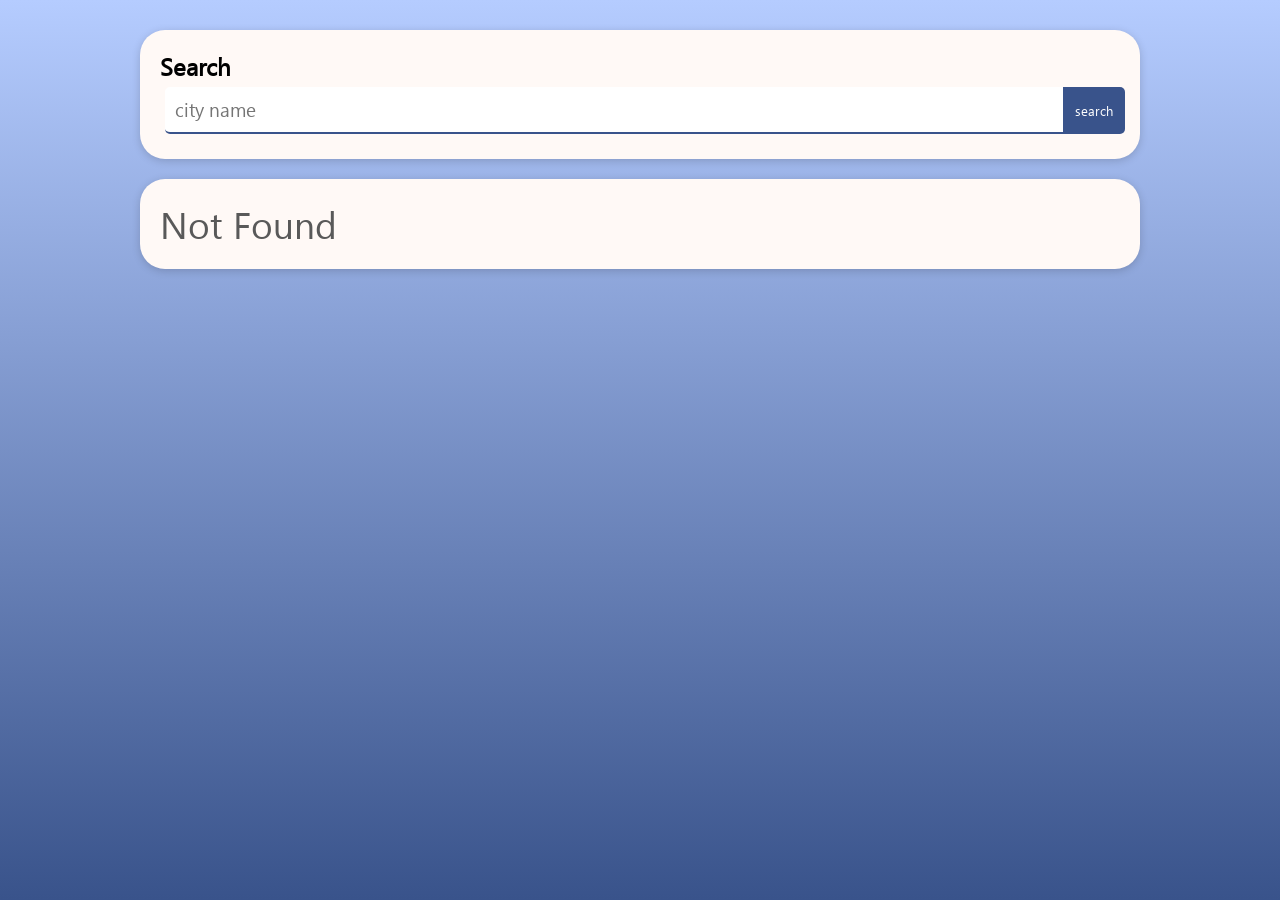
<file: searchcity/index.html>
<!DOCTYPE html>
<html lang="en">
<head>
    <meta charset="UTF-8">
    <meta name="viewport" content="width=device-width, initial-scale=1.0">
    <title>Document</title>
    <link rel="stylesheet" href="../main.css">
    <link rel="stylesheet" href="search.css">
</head>
<body>
    <article id="main">
        <section id="search_bar_container">
            <h2>Search</h2>
            <!-- <div class="searchbar">
                <input type="text">
                <button>click to search</button>
            </div> -->
            <div class="searchbar_navmenu melokii">
                <input type="text" class="search" name="search_city" placeholder="city name" id="search_input">
                <button class="confirm" id="search_btn">search</button>
            </div>
        </section>
        <section id="search_result">
            <ul id="search_result_container" class="location_list"></ul>
        </section>
    </article>
    <script type="module" src="./search.js"></script>
</body>
</html>
</file>
<file: main.css>
:root {
    --light-blue: #b5ccff;
    --normal-blue: #39538b;
    --text-color: #000000;
    --regular-white: #fff9f6;
    --pure-white: #fff;
    --secondary-gray: #595959;
    --SPECIAL-BTN-TEXT: #fff;
}
/* .dark-mode {
    --light-blue: #274385;
    --normal-blue: #1a2746;
    --text-color: #fff;
    --regular-white: #1a1a1a;
    --pure-white: #312c5e;
    --secondary-gray: #bfbfbf;
    --SPECIAL-BTN-TEXT: #fff;
} */
 @font-face {
    font-family: barlow;
    src: url(./resources/Barlow\ Medium.ttf);
}
@font-face {
    font-family: segoe_semilight;
    src: url(./resources/Segoe\ UI\ Semilight.ttf);
}
@font-face {
    font-family: segoe_symbol;
    src: url(./resources/Segoe\ UI\ Symbol.ttf);
}
.f_barlow {
    font-family: barlow !important;
}

*{
    padding: 0px;
    margin: 0px;
    font-family: segoe_symbol;

}

html {
    min-height: 100%;
    background: linear-gradient(0deg, var(--normal-blue), var(--light-blue));
    background-attachment: fixed;
    /* position: relative; */
}
body {
    min-height: 100vh;
    background: transparent;
    /* overflow:auto; */
    overflow-y: auto;
    overflow-x: hidden;
}
.searchbar_navmenu {
    --border-rad: 5px;
    display: flex;
    flex-direction: row;
    flex-wrap: nowrap;
    margin: 0 auto;
}
.searchbar_navmenu > .search {
    flex: 1;
    outline: none;
    /* border: 2px solid transparent; */
    border: none;
    border-bottom: 2px solid var(--normal-blue);
    padding: 10px;
    border-radius: var(--border-rad) 0px 0px var(--border-rad);
}
.searchbar_navmenu > .confirm {
    background-color: var(--normal-blue);
    border: 2px solid transparent;
    border-radius: 0px var(--border-rad) var(--border-rad) 0px;
    color: var(--pure-white);
    padding: 10px;
    transition: all 0.2s;
}
.searchbar_navmenu > .confirm:hover {
    background-color: var(--pure-white);
    color: var(--normal-blue);
    border-color: var(--normal-blue);
    cursor: pointer;
}

.navbar {
    background-color: var(--regular-white);
    box-shadow: 0 2px 10px rgba(0, 0, 0, 0.1);
    position: sticky;
    top: 0;
    z-index: 100;
    width: 100%;
    box-sizing: border-box;
    height: 10vh;
}

.nav-container {
    display: flex;
    justify-content: space-between;
    align-items: center;
    padding: 1rem 1rem;
    max-width: 100%;
}

.logo img {
    height: 3em;
}

.logo a {
    font-size: 2rem; /* 从1.5rem增加到2rem */
    font-weight: bold;
    color: var(--normal-blue);
    text-decoration: none;
    text-wrap-mode: nowrap;
    text-overflow: clip;
    overflow: hidden;
}

/* .nav-menu {
    display: flex;
    list-style: none;
} */
.nav-menu {
    position: fixed;
    /* right: -100%; */
    right: 0;
    transform: translateX(100%);
    top: 10vh;
    height: 70vh;
    display: flex;
    flex-direction: column;
    background-color: var(--regular-white);
    width: 25%;
    /* text-align: center; */
    transition: transform 0.3s ease-in-out;
    box-shadow: 0 10px 20px rgba(0, 0, 0, 0.1);
    padding: 1rem;
    /* padding-top: 80px; */
    box-sizing: border-box;
    overflow: auto;
    list-style: none;
    z-index: 5201314;
}
.nav-menu.active {
    /* right: 0; */
    transform: translateX(0);
}
.nav-menu li {
    list-style-type: none;
}

.nav-item {
    margin-bottom: 2rem;
}

.nav-link {
    text-decoration: none;
    font-weight: 500;
    font-size: 1.5rem;
    transition: color 0.3s;
    cursor: pointer;
    color: var(--text-color);
}

a.nav-link:hover,
a.nav-link.active {
    color: var(--normal-blue);
}

.hamburger {
    display: flex;
    flex-direction: column;
    cursor: pointer;
    margin-right: 14px;
}

.bar {
    width: 25px;
    height: 3px;
    background-color: #333;
    margin: 3px 0;
    transition: 0.3s;
}

#main_temperature {
    font-size: 3rem;
    color: var(--text-color);
    text-align: right;
}
#main_cityname {
    font-size: 3rem;
    color: var(--text-color);
}

#display_position {
    color: var(--text-color);
}

.location_list_container {
    display: flex;
    flex-direction: column;
}
#location_list:empty::after {
    content: 'No Saved City';
    color: var(--secondary-gray);
}
.location_list .location_list_item {
    /* border: 1px solid var(--text-color); */
    border-bottom: 3px solid var(--normal-blue);
    background-color: var(--pure-white);
    box-shadow: 0 10px 20px rgba(0, 0, 0, 0.05);
    margin: 5px 0;
    padding: 7px;
    display: flex;
    flex-direction: row;
    justify-content: space-between;
    color: var(--text-color);
}
.location_list .location_list_item > a {
    text-decoration: none;
    color: inherit;
    font-family: barlow;
}
.location_list .location_list_item > a:hover {
    text-decoration: underline;
    color: var(--normal-blue);
}

.delete_saved_city_btn {
    background-color: var(--normal-blue);
    color: var(--pure-white);
    padding: 5px;
    border-radius: 0px;
    border: 2px solid transparent;
    outline: none;
    cursor: pointer;
    transition: all 0.2s;
}
.delete_saved_city_btn:hover {
    background-color: transparent;
    border-color: var(--normal-blue);
    color: var(--normal-blue);
}
.DISPLAY_current_cityname {
    color: var(--text-color);
    font-family: barlow;
}

.DISPYAY_temperature {
    color: var(--normal-blue);
}

.DISPLAY_visibility,
.DISPLAY_wind_direction,
.DISPLAY_wind_speed,
.DISPLAY_humidity {
    color: var(--normal-blue);
    font-weight: 600;
}

#display_transit {
    color: var(--text-color);
}
#display_current_weathertext {
    text-align: right;
    font-size: 1.03em;
}

article#main {
    /* height: 90vh; */
    max-width: 1000px;
    margin: 0 auto;
    padding: 30px;
}
#main > section {
    display: flex;
    /* padding:; */
    flex-direction: row;
    justify-content: space-between;
    align-items: center;
    flex-wrap: wrap;
    margin-bottom: 20px;
    border-radius: 25px;
    padding: 20px;
    background-color: var(--regular-white);
    box-shadow: 0 2px 8px rgba(0,0,0,0.17);
}
section#small_map {
    flex-direction: column;
    align-items: flex-start;
}
section#wind_info {
    padding: 5px;
    justify-content: space-around;
}
section#wind_info > .wind_info_parts {
    display: flex;
    flex-direction: column;
    align-items: center;
    margin: 10px;
    color: var(--text-color);
}
section#hourly_forecast {
    flex-direction: column;
    align-items: flex-start;
}
#hourly_forecast_list {
    display: flex;
    flex-direction: row;
    padding: 5px;
    width: 100%;
    overflow: auto;
    overflow-y: hidden;
}
#hourly_forecast_list:empty::after {
    content: 'No Available Forecast';
    color: var(--secondary-gray);
}
#hourly_forecast_list > .hourly_forecast_item {
    border-radius: 10px;
    /* border: 1px solid var(--text-color); */
    box-shadow: 0 4px 12px rgba(0,0,0,0.2);
    min-width: 5rem;
    max-width: 5rem;
    margin: 5px;
    background-color: var(--pure-white);
    padding-bottom: 7px;
}
#hourly_forecast_list > .hourly_forecast_item img {
    border-radius: 10px 10px 0px 0px;
    width: 100%;
}
#hourly_forecast_list > .hourly_forecast_item .hourly_forecast_item_detail {
    text-align: center;
    color: var(--text-color);
}
#hourly_forecast_list > .hourly_forecast_item .hourly_forecast_item_detail > span > strong {
    color: var(--normal-blue);
}

.tab {
    /* width: 500px; */
    overflow: hidden;
    /* border: 1px solid black; */
}

.tab button {
    background-color: transparent;
    border: none;
    border-bottom: 3px solid transparent;
    outline: none;
    padding: 10px 15px;
    font-weight: bold;
    font-size: 1.05em;
    cursor: pointer;
    color: var(--text-color);
}

/* .tab button:hover {
    background: rgb(165, 5, 5);
} */

.tab button.active {
    border-bottom: 3px solid var(--normal-blue);
}

.tabcontent {
    padding: 12px;
    line-height: 21px;
    display: none;
    color: var(--text-color);
}

section#sunlight {
    flex-direction: column;
    align-items: flex-start;
}

.sunlight_content {
    display: flex;
    flex-direction: row;
    align-items: center;
    justify-content: flex-start;
    flex-wrap: wrap;
}
.sunlight_content > .sunlight_content_transit {
    display: flex;
    flex-direction: column;
    text-align: center;
    margin: 5px 30px;
    color: var(--text-color);
}

.normal_sunlight {
    color: var(--text-color);
}

.civil_twilight {
    color: var(--text-color);
}

.nautical_twilight {
    color: var(--text-color);
}

.astronomical_twilight {
    color: var(--text-color);
}

section#daily_forecast {
    flex-direction: column;
    align-items: flex-start;
}
#daily_forecast > #daily_forecast_list {
    width: 100%;
}
#daily_forecast_list:empty::after{
    content: 'No Forecasts';
    color: var(--secondary-gray);
}

h1, h2, h3, h4, h5, h6 {
    color: var(--text-color);
}

p {
    color: var(--text-color);
}

span {
    color: var(--text-color);
}

.forecast_card {
    background: var(--pure-white);
    border-radius: 12px;
    box-shadow: 0 4px 12px rgba(0,0,0,0.08);
    margin: 16px auto;
    /* max-width: 450px; */
    overflow: hidden;
    font-family: system-ui, -apple-system, sans-serif;
}

.forecast_card > .card_main {
    display: flex;
    align-items: center;
    padding: 16px;
    gap: 12px;
}

.forecast_card > .card_main > .weather_summary {
    display: flex;
    align-items: center;
    flex-wrap: wrap;
    gap: 12px;
    flex: 1;
}

.forecast_card > .card_main > .weather_summary > .weather_icon {
    width: 5rem;
    height: auto;
    border-radius: 7px;
    object-fit: cover;
}

.forecast_card > .card_main > .weather_summary > .weather_info > .name {
    margin: 0;
    font-size: 1.1rem;
    font-weight: 600;
    color: var(--text-color);
}

.forecast_card > .card_main > .weather_summary > .weather_info > .short_forecast {
    margin: 2px 0 0;
    font-size: 0.85rem;
    color: var(--secondary-gray);
}

/* 温度 */
.forecast_card > .card_main > .temperature {
    font-size: 1.4rem;
    font-weight: 700;
    color: var(--normal-blue);
    padding: 0 8px;
}

/* 展开按钮 */
.forecast_card > .card_main > .expand_btn {
    background: #f2f2f7;
    border: none;
    border-radius: 8px;
    width: 34px;
    height: 34px;
    cursor: pointer;
    display: flex;
    align-items: center;
    justify-content: center;
    padding: 0;
    transition: background 0.2s ease;
}

.forecast_card > .card_main > .expand_btn:hover {
    background: #e5e5ea;
}

.forecast_card > .card_main > .expand_btn > svg {
    width: 20px;
    height: 20px;
    stroke: var(--secondary-gray);
    transition: transform 0.3s cubic-bezier(0.4, 0, 0.2, 1);
}

/* 展开状态下的 SVG 旋转 */
.forecast_card.is-expanded > .card_main > .expand_btn > svg {
    transform: rotate(180deg);
}

/* 详细信息容器 - 使用 Grid 实现平滑动画 */
.forecast_card > .card_details {
    display: grid;
    grid-template-rows: 0fr;
    transition: grid-template-rows 0.3s ease;
}

.forecast_card.is-expanded > .card_details {
    grid-template-rows: 1fr;
}

/* 详细信息内部容器 */
.card_details > .details_inner {
    overflow: hidden;
    padding: 0 16px;
}

.forecast_card.is-expanded > .card_details > .details_inner {
    padding-bottom: 16px;
}

.forecast_card > .card_details > .details_inner > hr {
    border: 0;
    border-top: 1px solid var(--secondary-gray);
    margin: 0 0 12px 0;
}

.forecast_card > .card_details > .details_inner > .detailed_forecast {
    font-size: 0.9rem;
    line-height: 1.6;
    color: var(--text-color);
    margin: 0;
}

.forecast_card > .card_details > .details_inner > .extra_stats {
    margin-top: 12px;
    display: flex;
    gap: 16px;
    font-size: 0.8rem;
    color: var(--secondary-gray);
}

.forecast_card > .card_main > .weather_summary > .weather_info {
    display: flex;
    flex-direction: column;
}

.forecast_card > .card_main > .weather_summary > .weather_info > .date_label {
    font-size: 0.75rem;
    font-weight: 700;
    color: var(--normal-blue);
    letter-spacing: 0.5px;
    margin-bottom: 2px;
    opacity: 0.8;
}

.forecast_card > .card_main > .weather_summary > .weather_info > .name {
    margin: 0;
    font-size: 1.1rem;
    line-height: 1.2;
    color: var(--text-color);
}

section#notice_when_use_paramurl {
    display: none;
}

.info {
    --debug: #138e00;
    --log: #509AF8;
    --warn: #ff8c00;
    --error: #d10000;

    position: fixed;
    top: 5vh;
    right: -140%;
    min-width: 320px;
    max-width: 90vw;
    padding: 12px;
    display: flex;
    flex-direction: row;
    align-items: center;
    justify-content: start;
    background: #509AF8;
    border-radius: 8px;
    box-shadow: 0px 0px 5px -3px #111;
    z-index: 10001;
    margin-right: 5px;
    transition: 0.2s;
}
.info.debug {
    background-color: var(--debug);
}
.info.log {
    background-color: var(--normal-blue);
}
.info.warn {
    background-color: var(--warn);
}
.info.error {
    background-color: var(--error);
    
}
.info.error > .info__title {
    font-weight: 700;
}

.info.show {
    right: 0;
}

.info__icon {
    width: 20px;
    height: 20px;
    transform: translateY(-2px);
    margin-right: 8px;
}

.info__icon path {
    fill: #fff;
}

.info__title {
    font-weight: 500;
    font-size: 14px;
    color: #fff;
}

.info__close {
    width: 20px;
    height: 20px;
    cursor: pointer;
    margin-left: auto;
}

.info__close path {
    fill: #fff;
}

#small_map_container {
    width: 100%;
    aspect-ratio: 2/1;
    object-fit: contain;
}

/* From Uiverse.io by barisdogansutcu */ 
svg.loading_shower {
 width: 3.25em;
 transform-origin: center;
 animation: rotate4 2s linear infinite;
}

.loading_shower circle {
 fill: none;
 stroke: var(--normal-blue);
 stroke-width: 2;
 stroke-dasharray: 1, 200;
 stroke-dashoffset: 0;
 stroke-linecap: round;
 animation: dash4 1.5s ease-in-out infinite;
}

li.sub_control {
    display: flex;
    flex-direction: row;
    justify-content: space-between;
}

dialog.dialog {
    border: 2px solid var(--normal-blue);
    border-radius: 20px;
    padding: 30px;
    margin: auto;
}
.dialog > .share_display_url {
    margin: 40px;
    padding: 7px;
    color: var(--normal-blue);
    cursor: pointer;
    position: relative;
}
.share_display_url::after {
    content: attr(data-tip);
    position: absolute;
    left: 50%;
    bottom: 100%;
    transform: translateX(-50%);
    background: rgba(0,0,0,0.7);
    color: #fff;
    padding: 6px 10px;
    border-radius: 4px;
    white-space: nowrap;
    opacity: 0;
    pointer-events: none;
    transition: opacity .2s;
    margin-top: 6px;
}
.share_display_url:hover::after {
    opacity: 1;
}
.share_display_url:hover {
    text-decoration: underline;
}

.dialog .content.error {
    border: 2px solid #fd0606;
    background-color: rgba(255, 85, 85, 0.3);
    border-radius: 10px;
    padding: 20px;
    /* color: var(--pure-white); */
    font-size: 30px;
}

@keyframes rotate4 {
 100% {
  transform: rotate(360deg);
 }
}

@keyframes dash4 {
 0% {
  stroke-dasharray: 1, 200;
  stroke-dashoffset: 0;
 }

 50% {
  stroke-dasharray: 90, 200;
  stroke-dashoffset: -35px;
 }

 100% {
  stroke-dashoffset: -125px;
 }
}


@media screen and (max-width: 1000px) {
    .nav-menu {
        width: 50%;
    }
}


@media screen and (max-width: 785px) {
    .nav-menu {
        width: 90%;
    }
    #main_cityname {
        font-size: 2rem;
    }
    #display_current_weathertext {
        text-align: left;
    }
    #small_map_container {
        aspect-ratio: 2/3;
        object-fit: contain;
    }
    #main_temperature {
        text-align: left;
    }

}
</file>
<file: searchcity/search.css>
section#search_bar_container {
    flex-direction: column;
    align-items: flex-start;
}
.searchbar_navmenu.melokii {
    margin: 5px;
    width: 100%;
}

.search {
    font-size: 1.2em;
}

.location_list_item.crotina {
    width: 100%;
}
#search_result_container{
    width: 100%;
}
#search_result_container:empty::after {
    content: 'Not Found';
    font-size: 2.3em;
    color: #595959;
}
</file>
